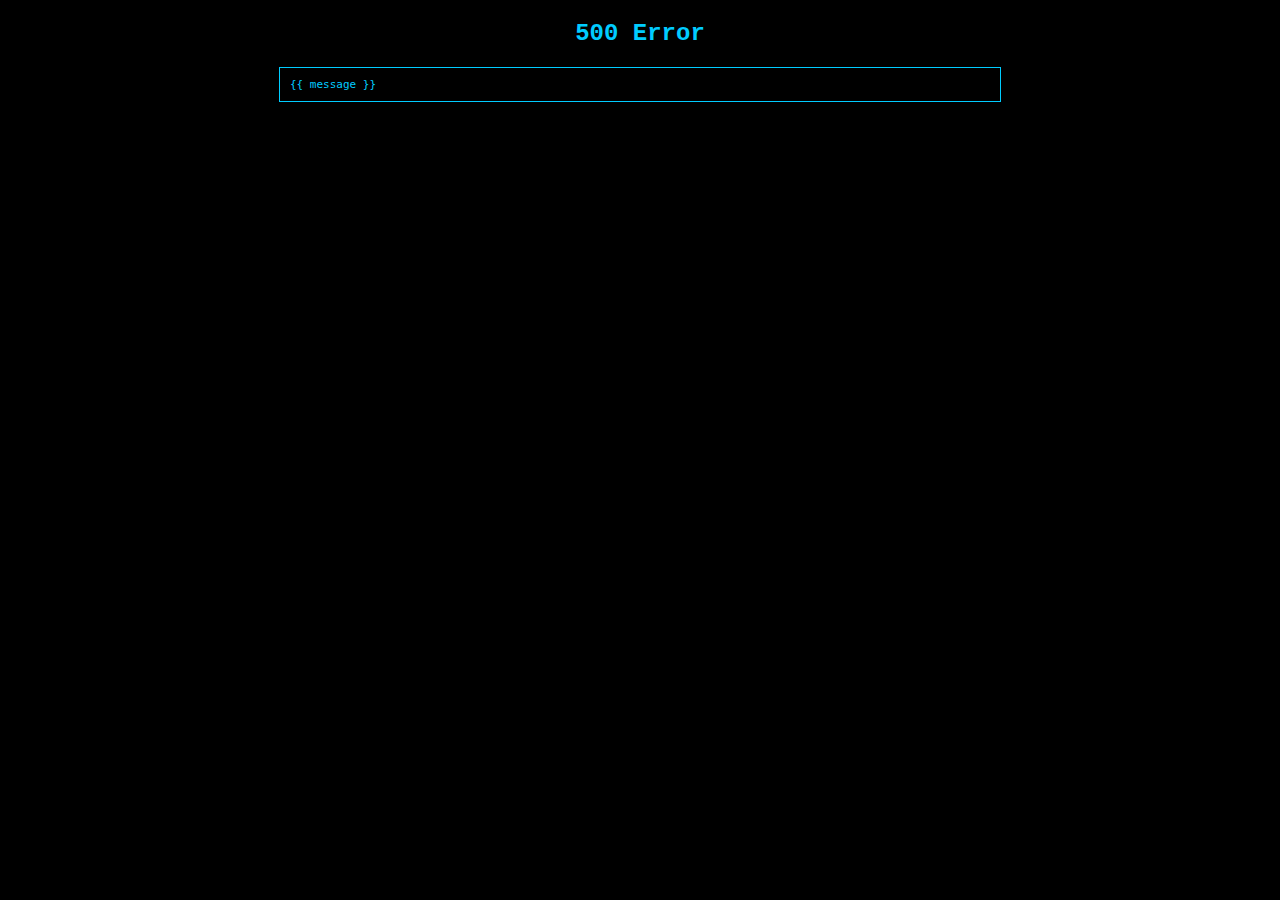
<file: web/templates/custom500.html>
<!DOCTYPE HTML>
<html>
    <head>
        <meta http-equiv="Content-Type" content="text/html; charset=utf-8">
        <title>Norc Exception!</title>
        <style type="text/css">
            body {
                background-color:#000;
                color:#0CF;
                font-family:"Courier";
            }
            h2 {
                text-align:center;
            }
            pre {
                border:1px solid #0CF;
                font-size:11px;
                padding:10px;
                margin-left:auto;
                margin-right:auto;
                width:700px;
            }
        </style>
    </head>
    <body>
        <h2>500 Error</h2>
        <pre>{{ message }}</pre>
    </body>
</html>
</file>
